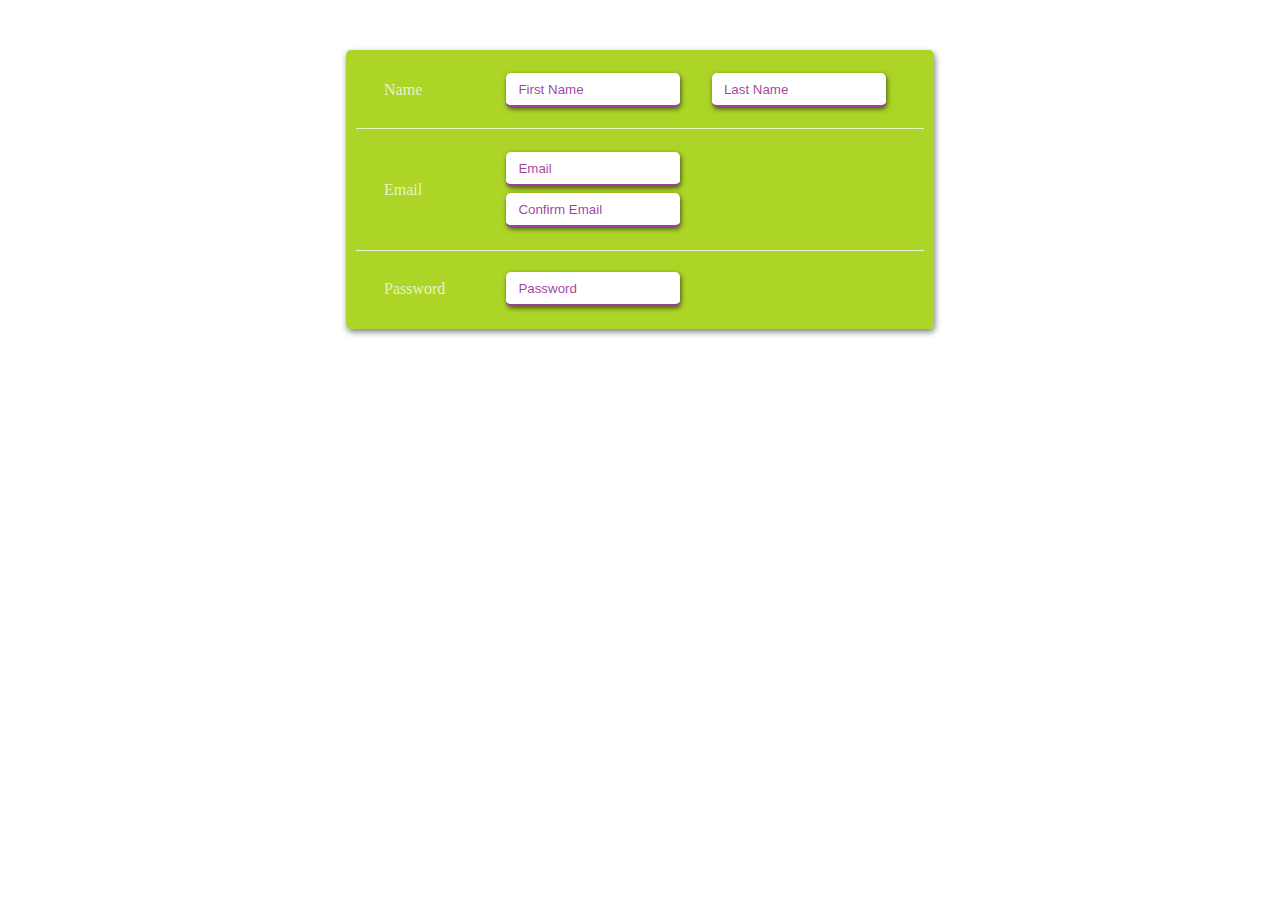
<file: index.html>
<!DOCTYPE html>
<html lang="en">

<head>
    <meta charset="UTF-8">
    <meta name="viewport" content="width=device-width, initial-scale=1.0">
    <title>Document</title>
    <link rel="stylesheet" href="./style.css">
</head>

<body>
    <form class="registration">
        <div class="line">
            <span>Name</span>
            <div class="wrapper">
                <input type="text" name="firstName" id="firstName" placeholder="First Name">
                <input type="text" name="lastName" id="lastName" placeholder="Last Name">
            </div>
        </div>
        <hr class="hrLine">
        <div class="line mailWrapper">
            <span>Email</span>
            <div class="wrapper mailSection">
                <input type="email" name="email" id="email" placeholder="Email">
                <input type="email" name="confirmEmail" id="confirmEmail" placeholder="Confirm Email">
            </div>
        </div>
        <hr class="hrLine">
        <div class="line">
            <span for="password">Password</span>
            <div class="wrapper">
                <input type="password" name="password" id="password" placeholder="Password">
            </div>
            <br><br>
        </div>
    </form>
</body>

</html>
</file>
<file: style.css>
:root {
  --bgColor: rgba(157, 205, 0, 0.843);
  --textColor: rgba(254, 254, 255, 0.758);
  --input-border-bottom-color: rgba(128, 0, 128, 0.758);
  --boxShadow: 1px 3px 6px gray;
  --inputBoxShadow: 1px 2px 5px rgba(0, 0, 0, 0.6);
}
.registration {
  display: flex;
  flex-direction: column;
  justify-content: center;
  align-items: flex-start;
  width: 45%;
  margin: 50px auto;
  background-color: var(--bgColor);
  border: none;
  box-shadow: var(--boxShadow);
  padding: 10px;
  border-radius: 5px;
}
.line {
  width: 90%;
  height: 30px;
  margin: 5px auto;
  /* top right bottom left */
  display: flex;
  justify-content: space-between;
  align-items: center;
  padding: 10px;
}
.hrLine {
  border: none;
  border-top: 1px solid var(--textColor);
  width: 100%;
}
.mailWrapper {
  height: 75px;
}
span {
  width: 100px;
  height: inherit;
  display: flex;
  justify-content: flex-start;
  align-items: center;
  color: var(--textColor);
}
.wrapper {
  width: inherit;
  height: inherit;
  display: flex;
  justify-content: space-between;
  align-items: center;
  padding: 0 10px;
  margin-left: 30px;
}
.mailSection {
  flex-direction: column;
  justify-content: space-between;
  align-items: flex-start;
}
input {
  height: 30px;
  width: 170px;
  border: none;
  border-bottom: 2px solid var(--input-border-bottom-color);
  box-shadow: var(--inputBoxShadow);
  border-radius: 5px;
}
::placeholder {
  padding-left: 10px;
  color: var(--input-border-bottom-color);
}
</file>
